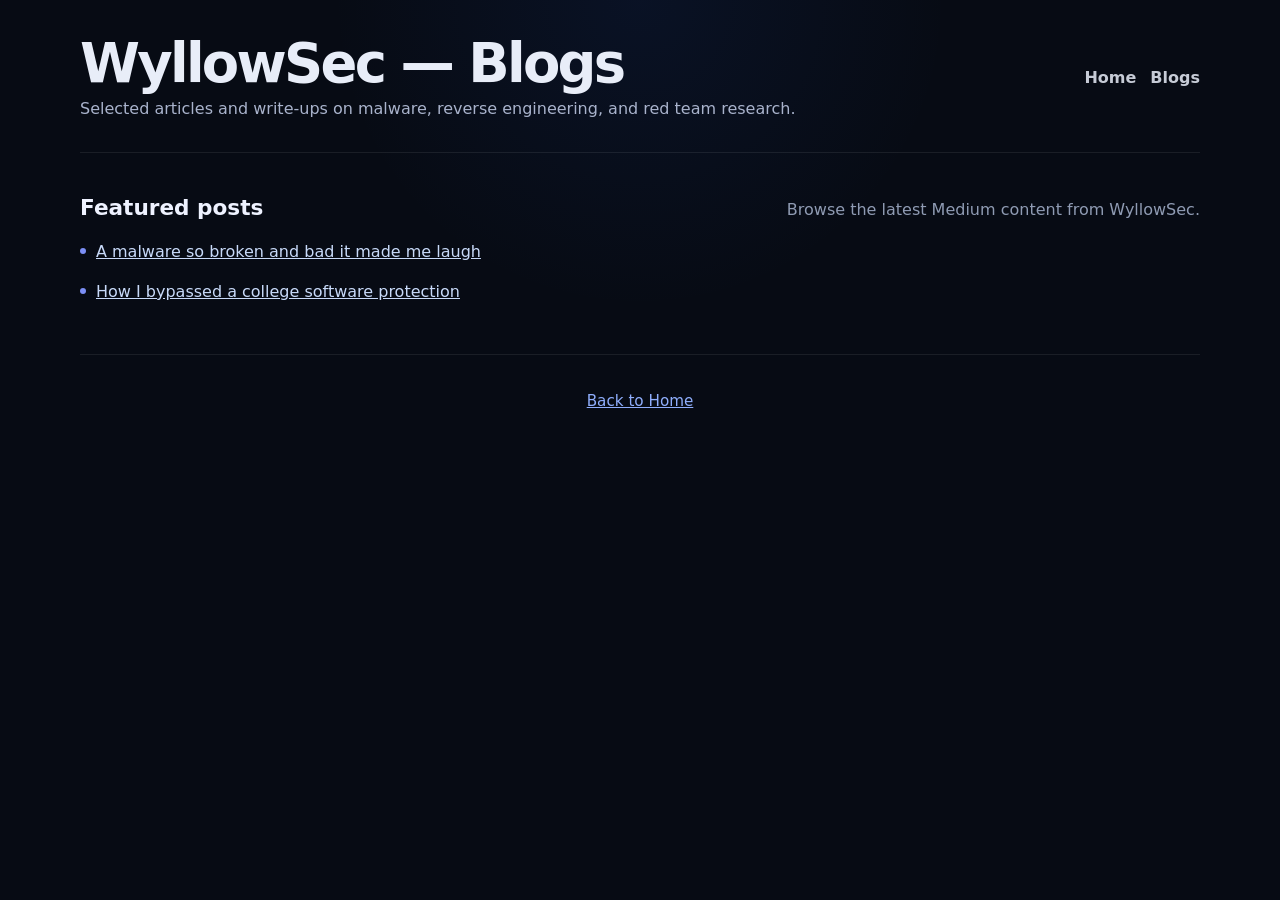
<file: blogs.html>
<!DOCTYPE html>
<html lang="en">
<head>
    <meta charset="UTF-8" />
    <meta name="viewport" content="width=device-width, initial-scale=1.0" />
    <title>Blogs - WyllowSec</title>
    <link rel="stylesheet" href="styles.css" />
</head>
<body>
    <div class="container">
        <header>
            <div>
                <h1>WyllowSec — Blogs</h1>
                <p>Selected articles and write-ups on malware, reverse engineering, and red team research.</p>
            </div>
            <nav class="nav">
                <a href="index.html">Home</a>
                <a href="blogs.html">Blogs</a>
            </nav>
        </header>

        <section class="blog-list">
            <div class="section-title">
                <h2>Featured posts</h2>
                <p>Browse the latest Medium content from WyllowSec.</p>
            </div>
            <ul>
                <li><a href="https://medium.com/@wyllowsec/a-malware-so-broken-and-bad-it-made-me-laugh-article-7c6fee120217" target="_blank">A malware so broken and bad it made me laugh</a></li>
                <li><a href="https://medium.com/@wyllowsec/como-eu-burlei-a-prote%C3%A7%C3%A3o-de-um-software-da-faculdade-isso-d63ab3469d3c" target="_blank">How I bypassed a college software protection</a></li>
            </ul>
        </section>

        <footer>
            <p><a href="index.html">Back to Home</a></p>
        </footer>
    </div>
</body>
</html>
</file>
<file: styles.css>
* {
    box-sizing: border-box;
}

body {
    margin: 0;
    min-height: 100vh;
    font-family: Inter, ui-sans-serif, system-ui, -apple-system, BlinkMacSystemFont, "Segoe UI", sans-serif;
    background: radial-gradient(circle at top, rgba(37, 99, 235, 0.08), transparent 28%), #070b14;
    color: #e8edf8;
}

html {
    scroll-behavior: smooth;
}

.container {
    width: min(1120px, calc(100% - 32px));
    margin: 0 auto;
    padding: 32px 0;
}

header {
    display: flex;
    flex-wrap: wrap;
    justify-content: space-between;
    gap: 18px;
    padding-bottom: 28px;
    border-bottom: 1px solid rgba(255, 255, 255, 0.08);
}

header h1 {
    margin: 0;
    font-size: clamp(2.4rem, 5vw, 3.4rem);
    letter-spacing: -0.05em;
}

header p {
    margin: 0;
    max-width: 720px;
    color: #a9b3cc;
    line-height: 1.8;
}

.nav {
    display: flex;
    flex-wrap: wrap;
    gap: 14px;
    align-items: center;
}

.nav a {
    color: #e8edf8;
    text-decoration: none;
    font-weight: 600;
    opacity: 0.85;
    transition: opacity 0.2s ease;
}

.nav a:hover {
    opacity: 1;
}

section {
    margin-top: 42px;
}

.section-title {
    display: flex;
    align-items: baseline;
    justify-content: space-between;
    gap: 16px;
    margin-bottom: 18px;
}

.section-title h2 {
    margin: 0;
    font-size: 1.35rem;
    color: #eef2ff;
}

.section-title p {
    margin: 0;
    color: #8f9bb3;
}

.hero {
    display: grid;
    gap: 18px;
}

.cards,
.badges,
.blog-list ul,
.social ul,
.contributions ul,
.certificates ul {
    margin: 0;
    padding: 0;
    list-style: none;
}

.cards {
    display: grid;
    gap: 20px;
    grid-template-columns: repeat(auto-fit, minmax(250px, 1fr));
}

.card {
    background: rgba(255, 255, 255, 0.03);
    border: 1px solid rgba(255, 255, 255, 0.08);
    border-radius: 24px;
    padding: 24px;
    transition: transform 0.2s ease, border-color 0.2s ease, box-shadow 0.2s ease;
}

.card:hover {
    transform: translateY(-2px);
    border-color: rgba(255, 255, 255, 0.14);
    box-shadow: 0 20px 60px rgba(0, 0, 0, 0.18);
}

.card img {
    width: 100%;
    height: 140px;
    object-fit: cover;
    border-radius: 18px;
    margin-bottom: 16px;
}

.card h3 {
    margin: 0 0 10px;
    font-size: 1.05rem;
}

.card p,
.card li,
.contributions li,
.certificates li,
.social li,
.blog-list li {
    color: #c5d0ea;
    line-height: 1.75;
}

.contributions ul,
.certificates ul,
.blog-list ul,
.social ul {
    display: grid;
    gap: 12px;
}

.contributions li,
.certificates li,
.social li,
.blog-list li {
    padding-left: 1rem;
    position: relative;
}

.contributions li::before,
.certificates li::before,
.social li::before,
.blog-list li::before {
    content: "";
    position: absolute;
    left: 0;
    top: 0.65rem;
    width: 6px;
    height: 6px;
    border-radius: 50%;
    background: #7c8ff5;
}

.badges {
    display: grid;
    gap: 14px;
    grid-template-columns: repeat(auto-fit, minmax(200px, 1fr));
}

.badge {
    background: rgba(255, 255, 255, 0.03);
    border: 1px solid rgba(255, 255, 255, 0.08);
    border-radius: 18px;
    padding: 18px 20px;
}

.badge strong {
    display: block;
    margin-bottom: 8px;
    color: #eef2ff;
}

.badge span {
    color: #a9b3cc;
}

a {
    color: #8faefc;
}

a:hover {
    text-decoration: underline;
}

.blog-list a {
    color: #c8daf9;
}

.blog-list a:hover {
    color: #e0e9ff;
}

footer {
    margin-top: 48px;
    padding-top: 22px;
    border-top: 1px solid rgba(255, 255, 255, 0.08);
    color: #8f9bb3;
    text-align: center;
    font-size: 0.95rem;
}

@media (max-width: 720px) {
    header {
        justify-content: center;
        text-align: center;
    }

    .section-title {
        flex-direction: column;
        align-items: flex-start;
    }
}
</file>
